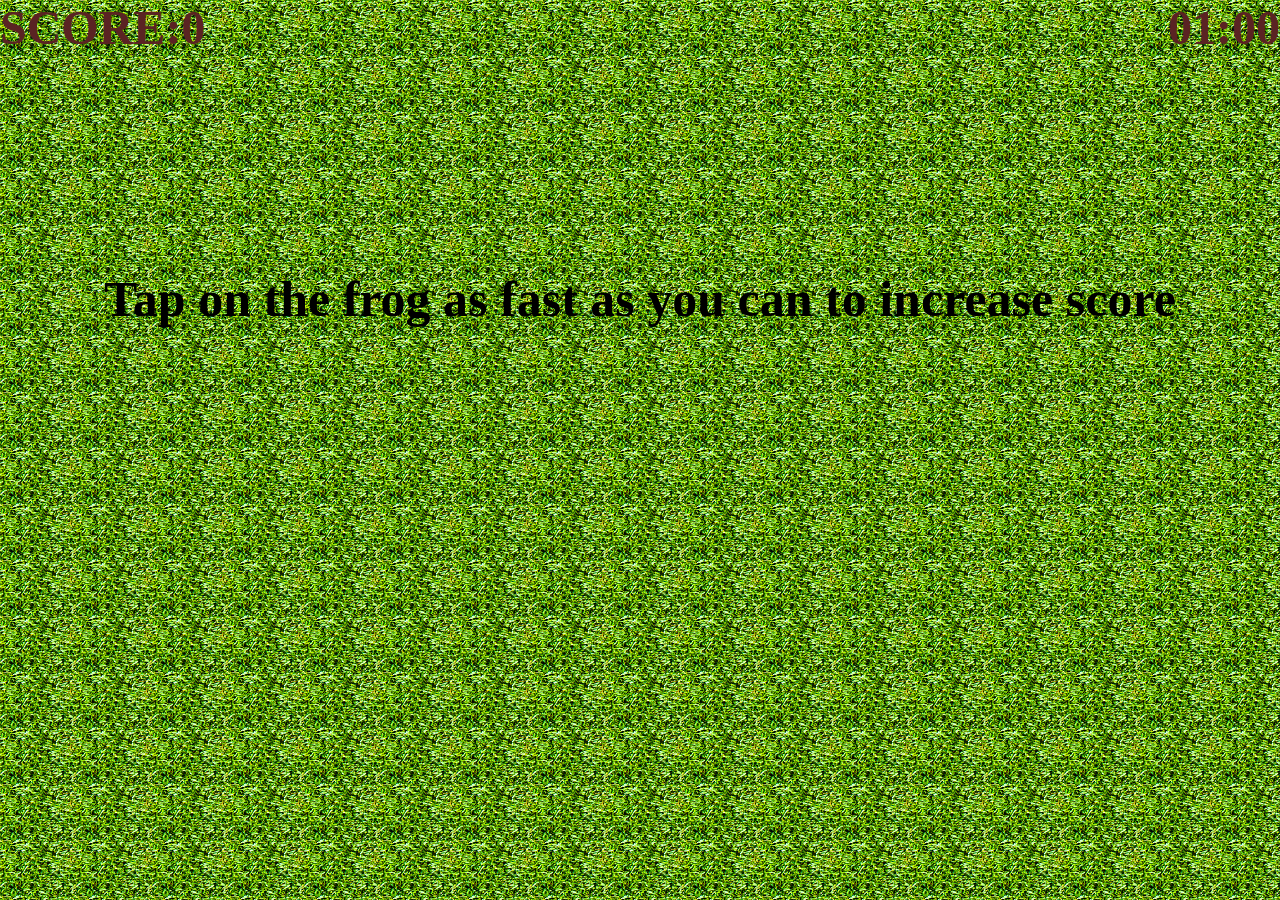
<file: index.html>
<!DOCTYPE html>
<html> 
<head><meta name="viewport" content="width=device-width, initial-scale=1.0">
	<title>Mendhak Pakdo</title>
	<script type="text/javascript" src="https://ajax.googleapis.com/ajax/libs/jquery/3.1.1/jquery.min.js"></script>
	<script type="text/javascript" src="js/frog.js"></script>
    <link rel="stylesheet" type="text/css" href="css/frog.css">
</head>
<body style="margin:0px">

	<div class="tap_wrap">
	  <img src="sources/frog.png" id="tap">
	  <h4 class="instruction" id="messagge">Tap on the frog as fast as you can to increase score</h4>
	  <h4 class="instruction" id="countdown">3</h4>
	  <h2 id="timer">01:00</h2>
	  <h3 id="score">SCORE:0</h3>
	  <div class="gameover">
	  <h1>GAME OVER</h1>
	  <button id="restart">Restart</button>
      
	  </div>
	  </div>
	</div>
</body>
</html>
</file>
<file: css/frog.css>
#tap{
			width: 100px;
			height: 100px;
			position: absolute;
			display: none;
			top:200px;


		}
		.tap_wrap{
			width: 100%;
			height: 675px;
			background-image: url("../sources/grass.png");
			float:left;
			
		}
		
		.gameover{
			display: none;
			position: absolute;
			top: 30%;
			left: 30%;
			width: 40%;
			height: 200px;
			background-color:#5a2323;
			opacity: .8;
		    text-align: center;
		}
		#timer,#score{
			position: absolute;
			top: 0;
			right: 0;
			font-size: 3em;
			margin: 0px;
			color: #5a2323;
		}
		#score{
			left:0;
			
		}
		.instruction{
			font-size: 50px;
			text-align: center;
			position: absolute;
			top:30%;
			width: 100%;
			margin: 0;

		}
		#countdown{
			font-size: 100px;
			display: none;
		}
</file>
